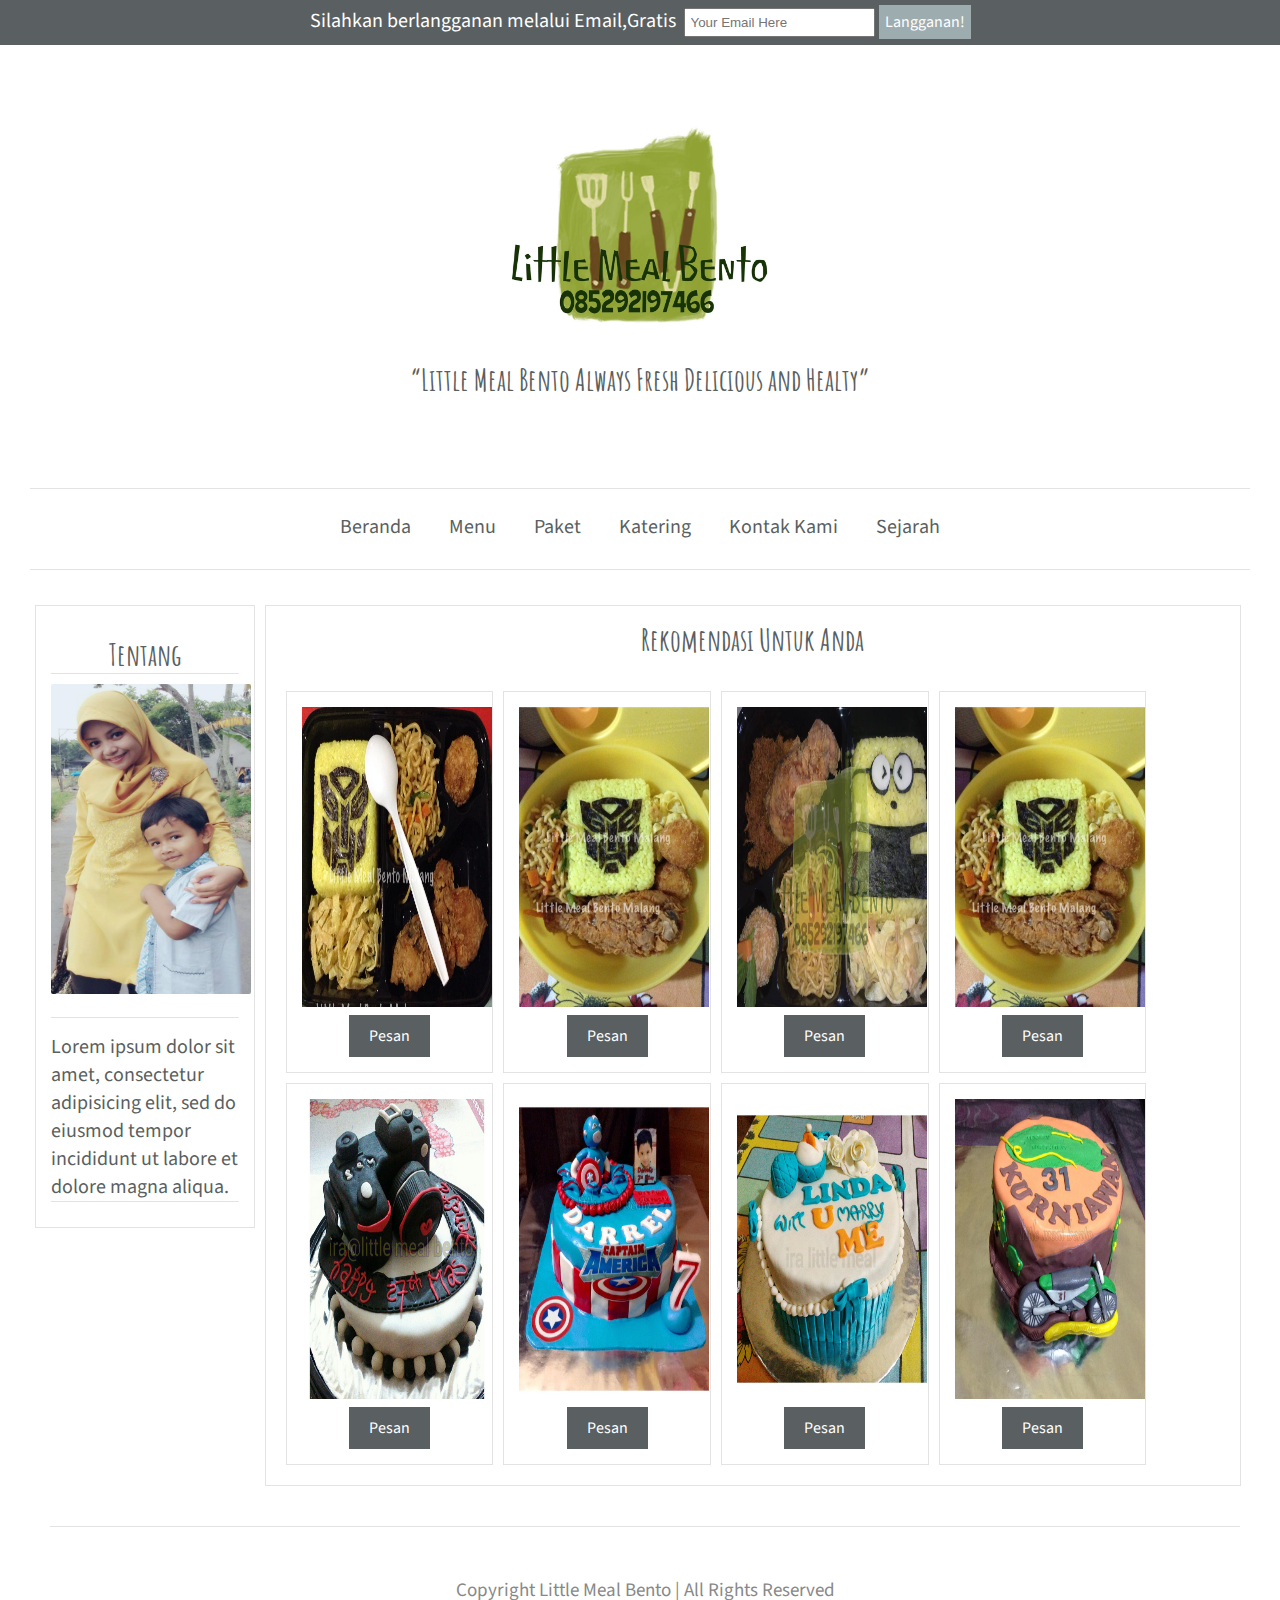
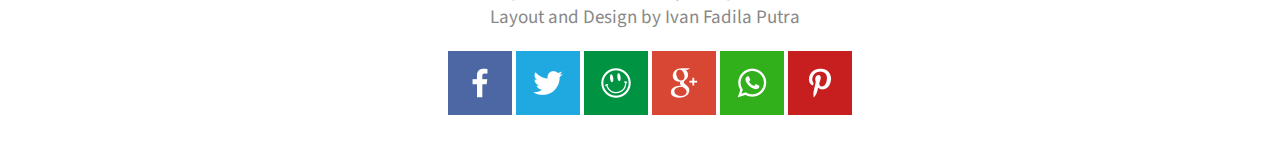
<file: index.html>
<!DOCTYPE html>
<html>
	<head>
		<title>Little Meal</title>
		<link rel="stylesheet" href="assets/css/bento.css">
		<link href='https://fonts.googleapis.com/css?family=Source+Sans+Pro:300' rel='stylesheet' type='text/css'>
		<link href='https://fonts.googleapis.com/css?family=Amatic+SC' rel='stylesheet' type='text/css'>
	</head>
	<body>
		<div class="wrap">
			<div class="head">
				<center>
				<form class="subcribe">
					<label>Silahkan berlangganan melalui Email,Gratis&nbsp;</label>
					<input type="email" placeholder="Your Email Here">
					<button class="btn_subs" type="submit"><a>Langganan!</a></button>
				</form>
				</center>
			</div>
			<div class="container-head">
				<center>
				<img class="logo" src="assets/img/logos.jpg" alt="">
				<br>
				<br>
				<a class="txt_default">
					<h2>
					<q>Little Meal Bento Always Fresh Delicious and Healty</q>
					</h2>
				</a>
				</center>
			</div>
			<div class="container">
				<nav class="main">
					<ul>
						<li><a href="index.html">Beranda</a></li>
						<li><a href="menu.html">Menu</a></li>
						<li><a href="paket.html">Paket</a></li>
						<li><a href="#">Katering</a></li>
						<li><a href="kontak.html">Kontak Kami</a></li>
						<li><a href="#">Sejarah</a></li>
					</ul>
				</nav>
			</div>
			<div class="container">
				<div class="col-1">
					<div class="line">
						<center>
						<a class="txt_default"><h2>Tentang</h2></a>
						</center>
					</div>
					<img class="ava" src="assets/img/ava.jpg" alt="">
					<br>
					<div class="line"></div>
					<div class="line">
						<p class="txt_default">
							Lorem ipsum dolor sit amet, consectetur adipisicing elit, sed do eiusmod
							tempor incididunt ut labore et dolore magna aliqua.
						</p>
					</div>
				</div>
				<div class="col-4">
					<center>
					<a class="txt_default"><h2>Rekomendasi Untuk Anda</h2></a>
					</center>
					<br>
					<div class="col-r">
						<img class="recomended" src="assets/img/bento/bento_1.jpg">
						<center>
						<button>
						<a class="txt_default_1">Pesan</a>
						</button>
						</center>
					</div>
					<div class="col-r">
						<img class="recomended" src="assets/img/bento/bento_2.jpg">
						<center>
						<button>
						<a class="txt_default_1">Pesan</a>
						</button>
						</center>
					</div>
					<div class="col-r">
						<img class="recomended" src="assets/img/bento/bento_3.jpg">
						<center>
						<button>
						<a class="txt_default_1">Pesan</a>
						</button>
						</center>
					</div>
					<div class="col-r">
						<img class="recomended" src="assets/img/bento/bento_2.jpg">
						<center>
						<button>
						<a class="txt_default_1">Pesan</a>
						</button>
						</center>
					</div>
					<div class="col-r">
						<img class="recomended" src="assets/img/cake/bd_cake_4.jpg">
						<center>
						<button>
						<a class="txt_default_1">Pesan</a>
						</button>
						</center>
					</div>
					<div class="col-r">
						<img class="recomended" src="assets/img/cake/bd_cake_1.jpg">
						<center>
						<button>
						<a class="txt_default_1">Pesan</a>
						</button>
						</center>
					</div>
					<div class="col-r">
						<img class="recomended" src="assets/img/cake/bd_cake_2.jpg">
						<center>
						<button>
						<a class="txt_default_1">Pesan</a>
						</button>
						</center>
					</div>
					<div class="col-r">
						<img class="recomended" src="assets/img/cake/bd_cake_3.jpg">
						<center>
						<button>
						<a class="txt_default_1">Pesan</a>
						</button>
						</center>
					</div>
				</div>
				<div style="border: none;" class="col-5">
					<div class="line"></div>
					<div class="footer_title">
						<p>
							Copyright Little Meal Bento | All Rights Reserved
							<br>
							Layout and Design
							by Ivan Fadila Putra
						</p>
						<div style="border: none;" class="col-5">
							<center>
							<a href="http://on.fb.me/1WQNSxp" target="_blank">
								<img src="assets/img/social/facebook.png">
							</a>
							<a href="#">
								<img src="assets/img/social/twitter.png">
							</a>
							<a href="">
								<img src="assets/img/social/friendster.png">
							</a>
							<a href="#">
								<img src="assets/img/social/googleplus.png">
							</a>
							<a href="">
								<img src="assets/img/social/whatsapp.png">
							</a>
							<a href="#">
								<img src="assets/img/social/pinterest.png">
							</a>
							</center>
						</div>
					</div>
				</div>
			</div>
		</body>
	</html>
</file>
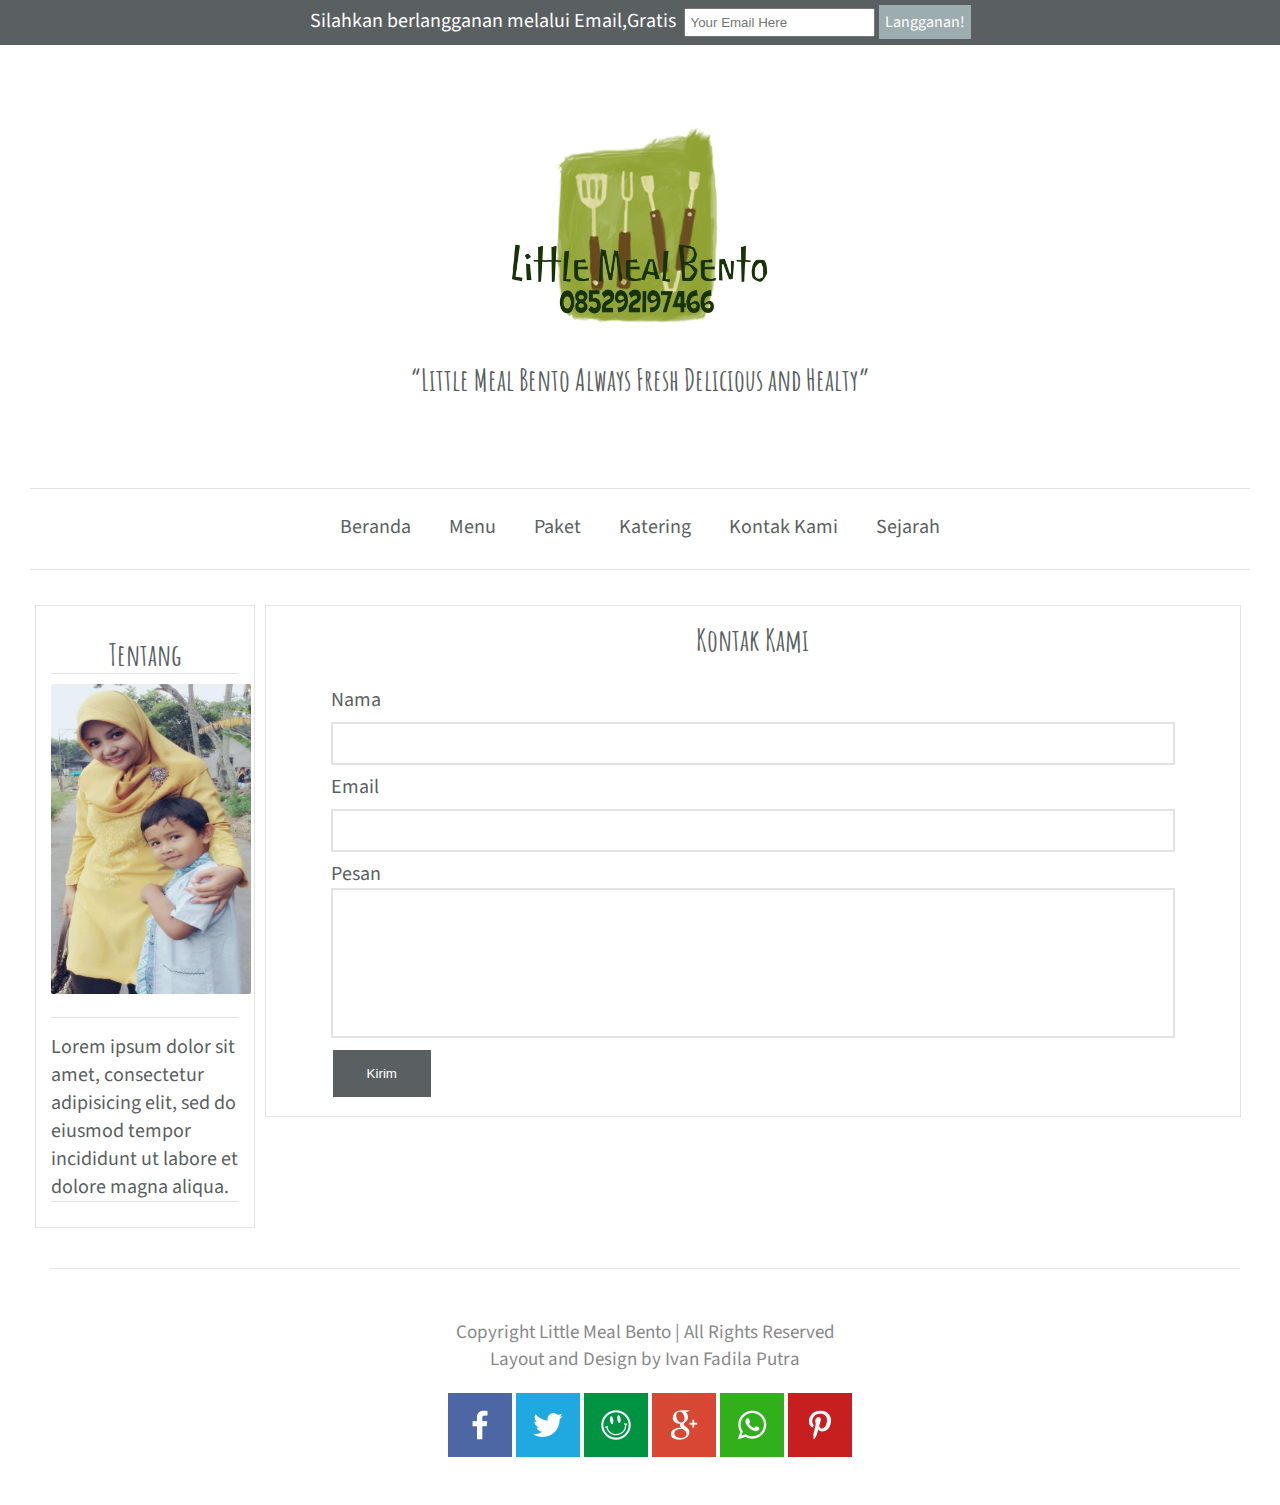
<file: kontak.html>
<!DOCTYPE html>
<html>
	<head>
		<title>Little Meal</title>
		<link rel="stylesheet" href="assets/css/bento.css">
		<link href='https://fonts.googleapis.com/css?family=Source+Sans+Pro:300' rel='stylesheet' type='text/css'>
		<link href='https://fonts.googleapis.com/css?family=Amatic+SC' rel='stylesheet' type='text/css'>
	</head>
	<body>
		<div class="wrap">
			<div class="head">
				<center>
				<form class="subcribe">
					<label>Silahkan berlangganan melalui Email,Gratis&nbsp;</label>
					<input type="email" placeholder="Your Email Here">
					<button class="btn_subs" type="submit"><a>Langganan!</a></button>
				</form>
				</center>
			</div>
			<div class="container-head">
				<center>
				<img class="logo" src="assets/img/logos.jpg" alt="">
				<br>
				<br>
				<a class="txt_default">
					<h2>
					<q>Little Meal Bento Always Fresh Delicious and Healty</q>
					</h2>
				</a>
				</center>
			</div>
			<div class="container">
				<nav class="main">
					<ul>
						<li><a href="index.html">Beranda</a></li>
						<li><a href="menu.html">Menu</a></li>
						<li><a href="">Paket</a></li>
						<li><a href="">Katering</a></li>
						<li><a href="">Kontak Kami</a></li>
						<li><a href="">Sejarah</a></li>
					</ul>
				</nav>
			</div>
			<div class="container">
				<div class="col-1">
					<div class="line">
						<center>
						<a class="txt_default"><h2>Tentang</h2></a>
						</center>
					</div>
					<img class="ava" src="assets/img/ava.jpg" alt="">
					<br>
					<div class="line"></div>
					<div class="line">
						<p class="txt_default">
							Lorem ipsum dolor sit amet, consectetur adipisicing elit, sed do eiusmod
							tempor incididunt ut labore et dolore magna aliqua.
						</p>
					</div>
				</div>
				<div class="col-4">
					<center>
					<a class="txt_default"><h2>Kontak Kami</h2></a>
					</center>
					<br>
					<form class="form-container" action="kontak_submit">
						<label class="txt_default">Nama</label>
						<input type="text">
						<br>
						<label class="txt_default">Email</label>
						<input type="text">
						<br>
						<label class="txt_default">Pesan</label>
						<textarea name=""></textarea>
						<br>
						<input type="submit" name="" value="Kirim">
					</form>
				</div>
				<div style="border: none;" class="col-5">
					<div class="line"></div>
					<div class="footer_title">
						<p>
							Copyright Little Meal Bento | All Rights Reserved
							<br>
							Layout and Design
							by Ivan Fadila Putra
						</p>
						<div style="border: none;" class="col-5">
							<center>
							<a href="http://on.fb.me/1WQNSxp" target="_blank">
								<img src="assets/img/social/facebook.png">
							</a>
							<a href="#">
								<img src="assets/img/social/twitter.png">
							</a>
							<a href="">
								<img src="assets/img/social/friendster.png">
							</a>
							<a href="#">
								<img src="assets/img/social/googleplus.png">
							</a>
							<a href="">
								<img src="assets/img/social/whatsapp.png">
							</a>
							<a href="#">
								<img src="assets/img/social/pinterest.png">
							</a>
							</center>
						</div>
					</div>
				</div>
			</div>
		</body>
	</html>
</file>
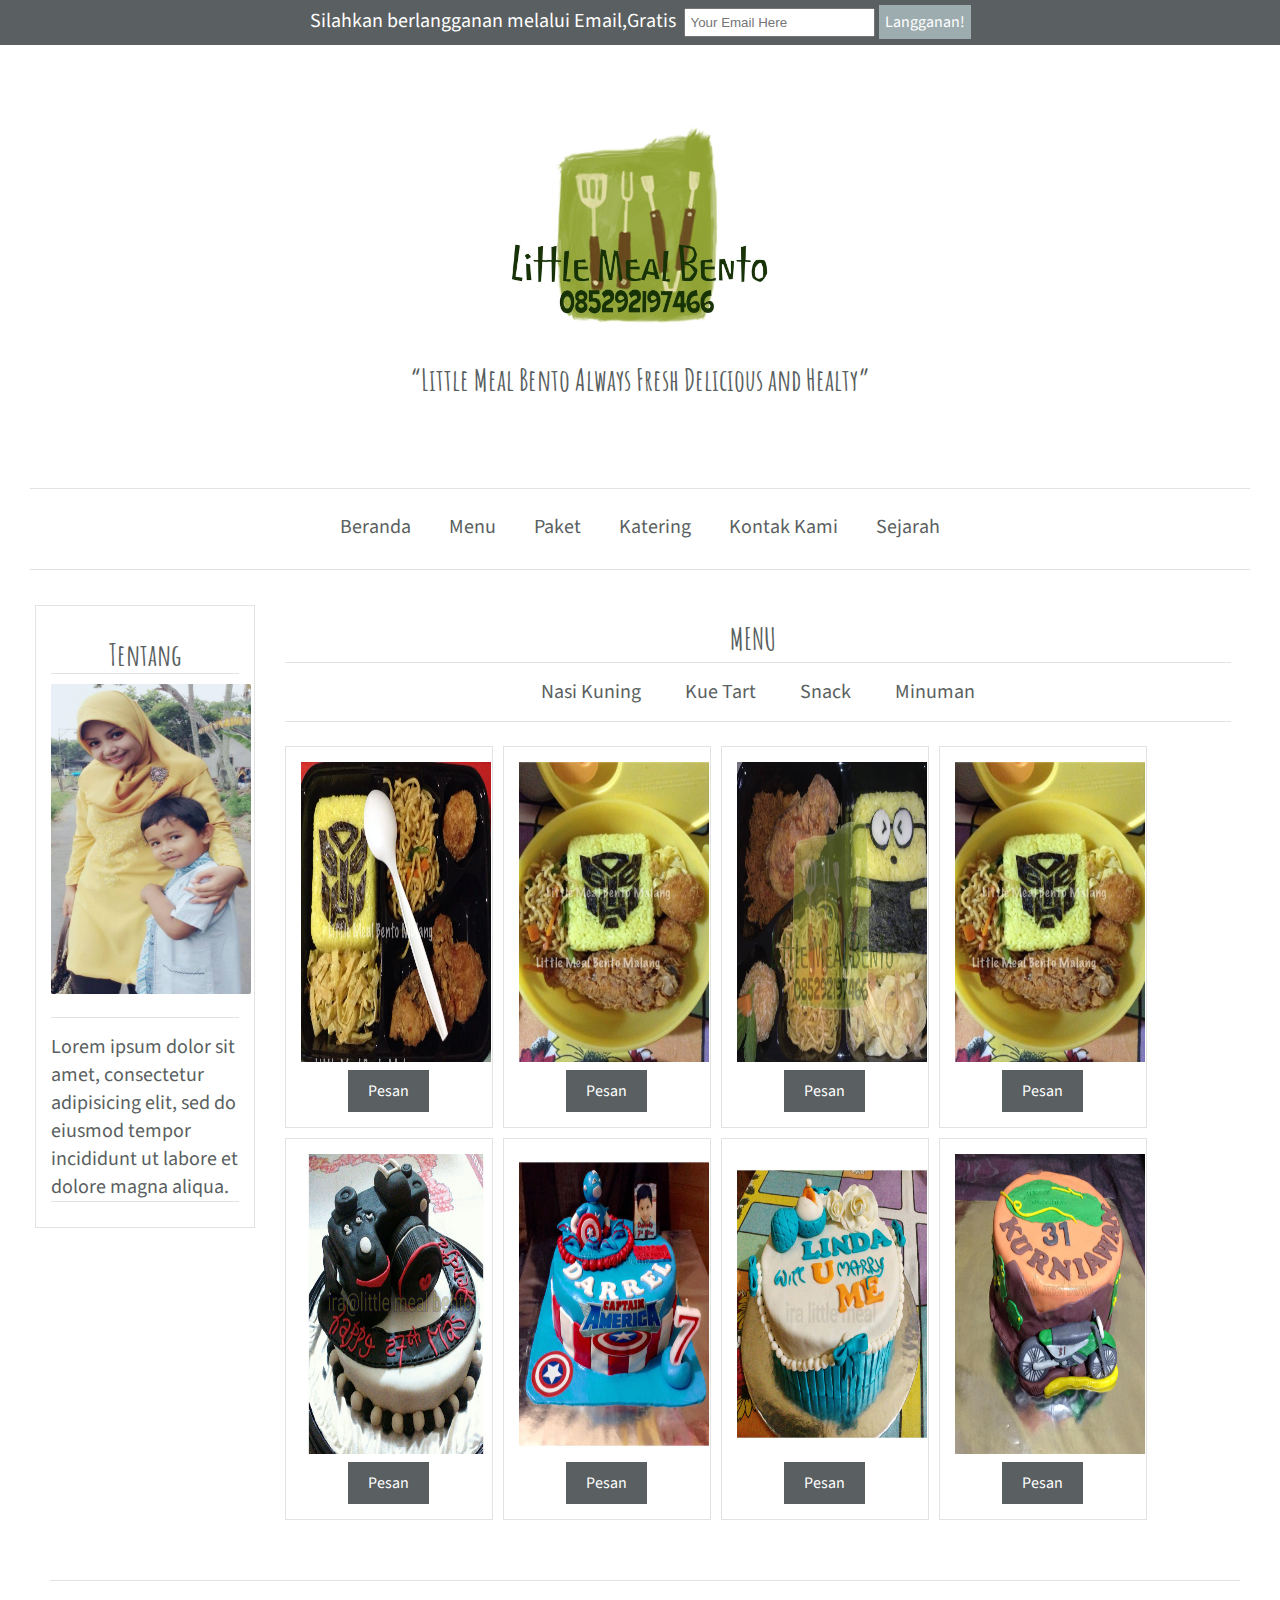
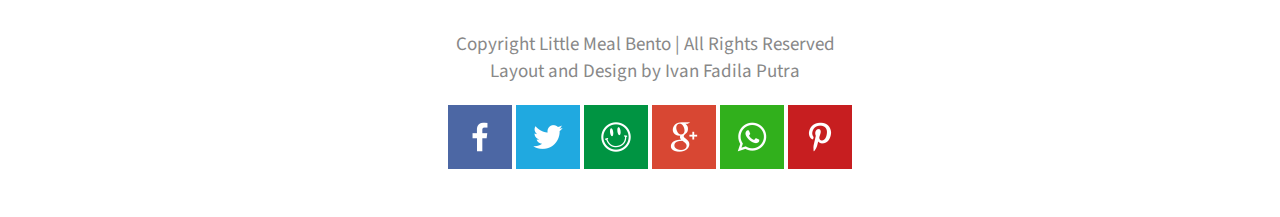
<file: menu.html>
<!DOCTYPE html>
<html>
	<head>
		<title>Little Meal</title>
		<link rel="stylesheet" href="assets/css/bento.css">
		<link href='https://fonts.googleapis.com/css?family=Source+Sans+Pro:300' rel='stylesheet' type='text/css'>
		<link href='https://fonts.googleapis.com/css?family=Amatic+SC' rel='stylesheet' type='text/css'>
	</head>
	<body>
		<div class="wrap">
			<div class="head">
				<center>
				<form class="subcribe">
					<label>Silahkan berlangganan melalui Email,Gratis&nbsp;</label>
					<input type="email" placeholder="Your Email Here">
					<button class="btn_subs" type="submit"><a>Langganan!</a></button>
				</form>
				</center>
			</div>
			<div class="container-head">
				<center>
				<img class="logo" src="assets/img/logos.jpg" alt="">
				<br>
				<br>
				<a class="txt_default">
					<h2>
					<q>Little Meal Bento Always Fresh Delicious and Healty</q>
					</h2>
				</a>
				</center>
			</div>
			<div class="container">
				<nav class="main">
					<ul>
						<li><a href="index.html">Beranda</a></li>
						<li><a href="menu.html">Menu</a></li>
						<li><a href="paket.html">Paket</a></li>
						<li><a href="">Katering</a></li>
						<li><a href="">Kontak Kami</a></li>
						<li><a href="">Sejarah</a></li>
					</ul>
				</nav>
			</div>
			<div class="container">
			<div class="col-1">
					<div class="line">
						<center>
						<a class="txt_default"><h2>Tentang</h2></a>
						</center>
					</div>
					<img class="ava" src="assets/img/ava.jpg" alt="">
					<br>
					<div class="line"></div>
					<div class="line">
						<p class="txt_default">
							Lorem ipsum dolor sit amet, consectetur adipisicing elit, sed do eiusmod
							tempor incididunt ut labore et dolore magna aliqua.
						</p>
					</div>
				</div>
				<div class="col-4" style="border: none;">
					<center>
					<a class="txt_default"><h2>MENU</h2></a>
					</center>
					<div style="border-left: none;border-right: none;" class="col-5">
						<div class="category">
						<center>
							<a class="txt_default" href="#">Nasi Kuning</a>
							<a class="txt_default" href="#">Kue Tart</a>
							<a class="txt_default" href="#">Snack</a>
							<a class="txt_default" href="#">Minuman</a>
						</center>
						</div>
					</div>
					<br>
					<br>
					<br>
					<div class="col-r">
						<img class="recomended" src="assets/img/bento/bento_1.jpg">
						<center>
						<button>
						<a class="txt_default_1">Pesan</a>
						</button>
						</center>
					</div>
					<div class="col-r">
						<img class="recomended" src="assets/img/bento/bento_2.jpg">
						<center>
						<button>
						<a class="txt_default_1">Pesan</a>
						</button>
						</center>
					</div>
					<div class="col-r">
						<img class="recomended" src="assets/img/bento/bento_3.jpg">
						<center>
						<button>
						<a class="txt_default_1">Pesan</a>
						</button>
						</center>
					</div>
					<div class="col-r">
						<img class="recomended" src="assets/img/bento/bento_2.jpg">
						<center>
						<button>
						<a class="txt_default_1">Pesan</a>
						</button>
						</center>
					</div>
					<div class="col-r">
						<img class="recomended" src="assets/img/cake/bd_cake_4.jpg">
						<center>
						<button>
						<a class="txt_default_1">Pesan</a>
						</button>
						</center>
					</div>
					<div class="col-r">
						<img class="recomended" src="assets/img/cake/bd_cake_1.jpg">
						<center>
						<button>
						<a class="txt_default_1">Pesan</a>
						</button>
						</center>
					</div>
					<div class="col-r">
						<img class="recomended" src="assets/img/cake/bd_cake_2.jpg">
						<center>
						<button>
						<a class="txt_default_1">Pesan</a>
						</button>
						</center>
					</div>
					<div class="col-r">
						<img class="recomended" src="assets/img/cake/bd_cake_3.jpg">
						<center>
						<button>
						<a class="txt_default_1">Pesan</a>
						</button>
						</center>
					</div>
				</div>
				<div style="border: none;" class="col-5">
					<div class="line"></div>
					<div class="footer_title">
						<p>
							Copyright Little Meal Bento | All Rights Reserved
							<br>
							Layout and Design
							by Ivan Fadila Putra
						</p>
						<div style="border: none;" class="col-5">
							<center>
							<a href="http://on.fb.me/1WQNSxp" target="_blank">
								<img src="assets/img/social/facebook.png">
							</a>
							<a href="#">
								<img src="assets/img/social/twitter.png">
							</a>
							<a href="">
								<img src="assets/img/social/friendster.png">
							</a>
							<a href="#">
								<img src="assets/img/social/googleplus.png">
							</a>
							<a href="">
								<img src="assets/img/social/whatsapp.png">
							</a>
							<a href="#">
								<img src="assets/img/social/pinterest.png">
							</a>
							</center>
						</div>
					</div>
				</div>
			</div>
		</body>
	</html>
</file>
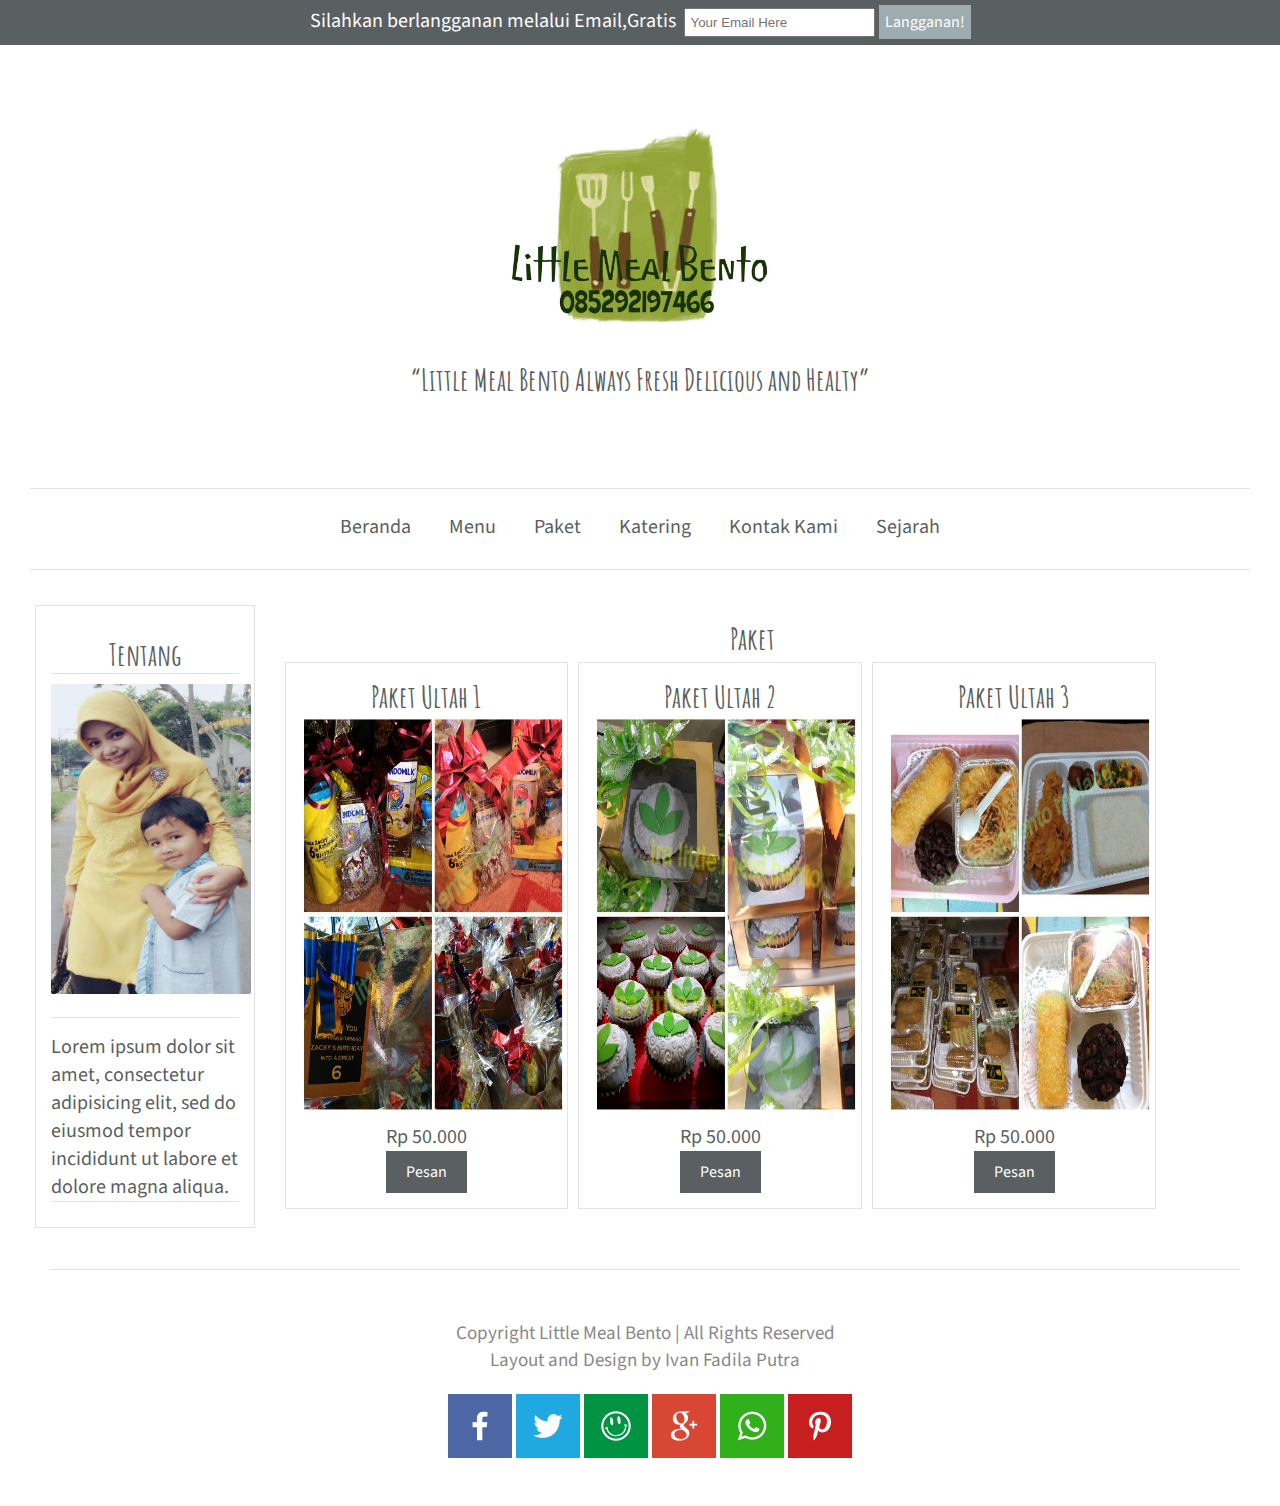
<file: paket.html>
<!DOCTYPE html>
<html>
	<head>
		<title>Little Meal</title>
		<link rel="stylesheet" href="assets/css/bento.css">
		<link href='https://fonts.googleapis.com/css?family=Source+Sans+Pro:300' rel='stylesheet' type='text/css'>
		<link href='https://fonts.googleapis.com/css?family=Amatic+SC' rel='stylesheet' type='text/css'>
	</head>
	<body>
		<div class="wrap">
			<div class="head">
				<center>
				<form class="subcribe">
					<label>Silahkan berlangganan melalui Email,Gratis&nbsp;</label>
					<input type="email" placeholder="Your Email Here">
					<button class="btn_subs" type="submit"><a>Langganan!</a></button>
				</form>
				</center>
			</div>
			<div class="container-head">
				<center>
				<img class="logo" src="assets/img/logos.jpg" alt="">
				<br>
				<br>
				<a class="txt_default">
					<h2>
					<q>Little Meal Bento Always Fresh Delicious and Healty</q>
					</h2>
				</a>
				</center>
			</div>
			<div class="container">
				<nav class="main">
					<ul>
						<li><a href="index.html">Beranda</a></li>
						<li><a href="menu.html">Menu</a></li>
						<li><a href="paket.html">Paket</a></li>
						<li><a href="">Katering</a></li>
						<li><a href="">Kontak Kami</a></li>
						<li><a href="">Sejarah</a></li>
					</ul>
				</nav>
			</div>
			<div class="container">
			<div class="col-1">
					<div class="line">
						<center>
						<a class="txt_default"><h2>Tentang</h2></a>
						</center>
					</div>
					<img class="ava" src="assets/img/ava.jpg" alt="">
					<br>
					<div class="line"></div>
					<div class="line">
						<p class="txt_default">
							Lorem ipsum dolor sit amet, consectetur adipisicing elit, sed do eiusmod
							tempor incididunt ut labore et dolore magna aliqua.
						</p>
					</div>
				</div>
				<div class="col-4" style="border: none;">
					<center>
					<a class="txt_default"><h2>Paket</h2></a>
					</center>
					<div class="col-2">
					<center>
						<a class="txt_default"><h2>Paket Ultah 1</h2></a>
						<img class="cake" src="assets/img/paket/paket_1.jpg" alt="">
						<p class="txt_default">Rp 50.000</p>
						<button>
						<a class="txt_default_1">Pesan</a>
						</button>
					</center>
					</div>
					<div class="col-2">
					<center>
						<a class="txt_default"><h2>Paket Ultah 2</h2></a>
						<img class="cake" src="assets/img/paket/paket_2.jpg" alt="">
						<p class="txt_default">Rp 50.000</p>
						<button>
						<a class="txt_default_1">Pesan</a>
						</button>
					</center>
					</div>
					<div class="col-2">
						<center>
						<a class="txt_default"><h2>Paket Ultah 3</h2></a>
						<img class="cake" src="assets/img/paket/paket_3.jpg" alt="">
						<p class="txt_default">Rp 50.000</p>
						<button>
						<a class="txt_default_1">Pesan</a>
						</button>
					</center>
					</div>
				</div>
				<div style="border: none;" class="col-5">
					<div class="line"></div>
					<div class="footer_title">
						<p>
							Copyright Little Meal Bento | All Rights Reserved
							<br>
							Layout and Design
							by Ivan Fadila Putra
						</p>
						<div style="border: none;" class="col-5">
							<center>
							<a href="http://on.fb.me/1WQNSxp" target="_blank">
								<img src="assets/img/social/facebook.png">
							</a>
							<a href="#">
								<img src="assets/img/social/twitter.png">
							</a>
							<a href="">
								<img src="assets/img/social/friendster.png">
							</a>
							<a href="#">
								<img src="assets/img/social/googleplus.png">
							</a>
							<a href="">
								<img src="assets/img/social/whatsapp.png">
							</a>
							<a href="#">
								<img src="assets/img/social/pinterest.png">
							</a>
							</center>
						</div>
					</div>
				</div>
			</div>
		</body>
	</html>
</file>
<file: assets/css/bento.css>
*{
	padding: 0px;
	margin: 0px;
	box-sizing:border-box;
}


/*@font-face{
	font-family: "Source Sans Pro","Helvetica Neue",sans-serif;
	src:url ('SourceSansPro-ExtraLight.ttf');
}*/

/*BFA893 = Soklat*/

html {
	font-family: "Source Sans Pro","Helvetica Neue",sans-serif;
	color: #FFF;
}

body{
	/*background-color: #CFB8A8;*/
	font-size: 20px;
}

input[type=email]{
	display: inline;
	outline: none;
	padding: 5px 5px;
	box-sizing:border-box;
}

input[type=text]{
	display: inline;
	padding: 12px 20px;
	margin: 8px 0;
	box-sizing:border-box;
	width: 100%;
	border: 2px solid #e3e3e3;

}

input[type=text]:focus{
	background-color: #FFF;
	border: 1px solid #e3e3e3;
}

input[type=button], input[type=submit], input[type=reset] {
	background-color: #5A5F61;
    border: none;
    color: white;
    padding: 16px 34px;
    text-decoration: none;
    margin: 4px 2px;
    cursor: pointer;
}

textarea {
	width: 100%;
    height: 150px;
    padding: 12px 20px;
    box-sizing: border-box;
    border: 2px solid #e3e3e3;
    resize: none;
}

a {
	font-family: "Source Sans Pro","Helvetica Neue",sans-serif;
	color: #FFF;
	text-decoration: none;
}


ul {
	list-style-type: none;
	overflow: hidden;
}

li a{
	margin-left: 4px;
	margin-right: 4px;
	margin-top: 4px;
	text-decoration: none;
	color: #5A5F61;
	display: block;
	padding: 20px 15px;
	text-align: center;
}

li {
	float: left;

}

li a:hover{
	background-color: #9DACAF;
	color: #FFF;
}

h2 {
	font-family: 'Amatic SC', cursive;
}

button {
	text-decoration: none;
	background-color: #5A5F61;
	padding: 10px 20px;
	border: none;
	text-align: center;
	display: inline-block;
	font-size: 16px;
	cursor: pointer;
}

.form-container {
	margin-right: 50px;
	margin-left: 50px;
}

.category a{
	margin-left: 20px;
	margin-right: 20px;
}

.footer_title {
	font-size: 19px;
	color: #888;
	padding: 40px;
	text-align: center;
}

.wrap {
    margin:0 auto;
}

.fix {
	width: 100%;
	height: 100%;
}

.head {
	width: 100%;
	background: #5A5F61;
	height: 45px;
	width: auto;
}

.subcribe {
	padding: 5px;
}

.btn_subs {
	background-color: #9DACAF;
	border: none;
	text-decoration: none;
	padding: 6px 6px;
}

.container{
	background: #FFF;
	margin: 0 auto;
	margin: 30px 30px; /*Left Right*/
}

.container-head{
	background: #FFF;
	margin: 0 auto;
	margin: 30px 30px; /*Left Right*/
	padding: 50px;
}

.main {
	border-bottom: 1px solid;
	border-top: 1px solid;
	margin-top: 2em;
	border-color: #e3e3e3;
	text-align: center;
}

.main ul {
	display: inline-block;
}

.row:after {
    content: "";
    clear: both;
    display: block;
}

.ava {
	height: 310px;
	width: 200px;
	border-radius: 2px;
}

.logo {
	height: 200px;
}

.txt_default {
	color: #5A5F61;
}

.txt_default_white {
	color: #FFF;
}

.col-1 {width: 18%;}
.col-2 {width: 30%;}
.col-3 {width: 35%;}
.col-4 {width: 80%;}
.col-5 {width: 100%;}

.col-r {
	width: 22%;
}

.foo {
	width: 100%;

}

[class*="col-"] {
    float: left;
    padding: 15px;
    border: 1px solid #e3e3e3;
    margin:5px;
}

.line {	
	margin-top: 15px;
	margin-bottom: 10px;
	border-bottom:1px solid;
	border-color: #e3e3e3;
}

.img-footer {
	height: 110px;
	width: 80px;
}

.cake {
	height: 400px;
	width: 265px;
}

.recomended {
	height: 300px;
	width: 190px;
}
</file>
